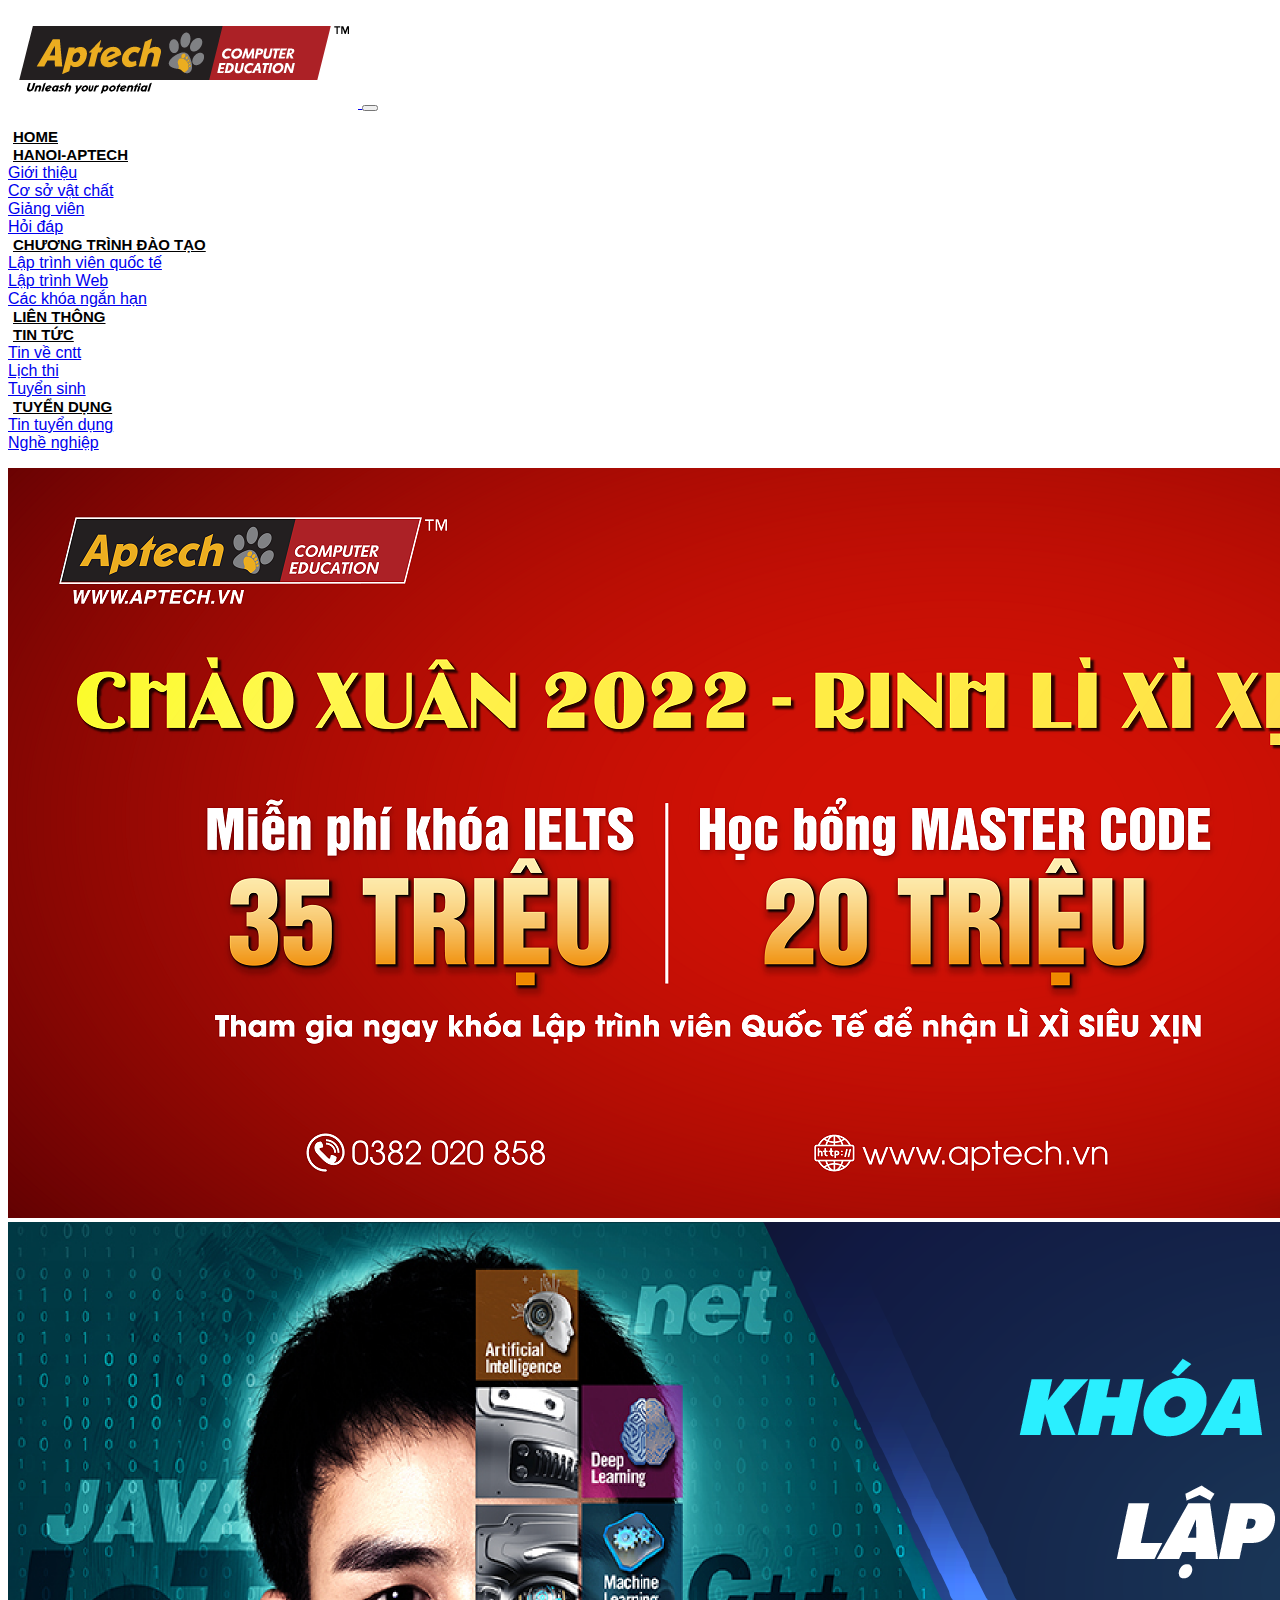
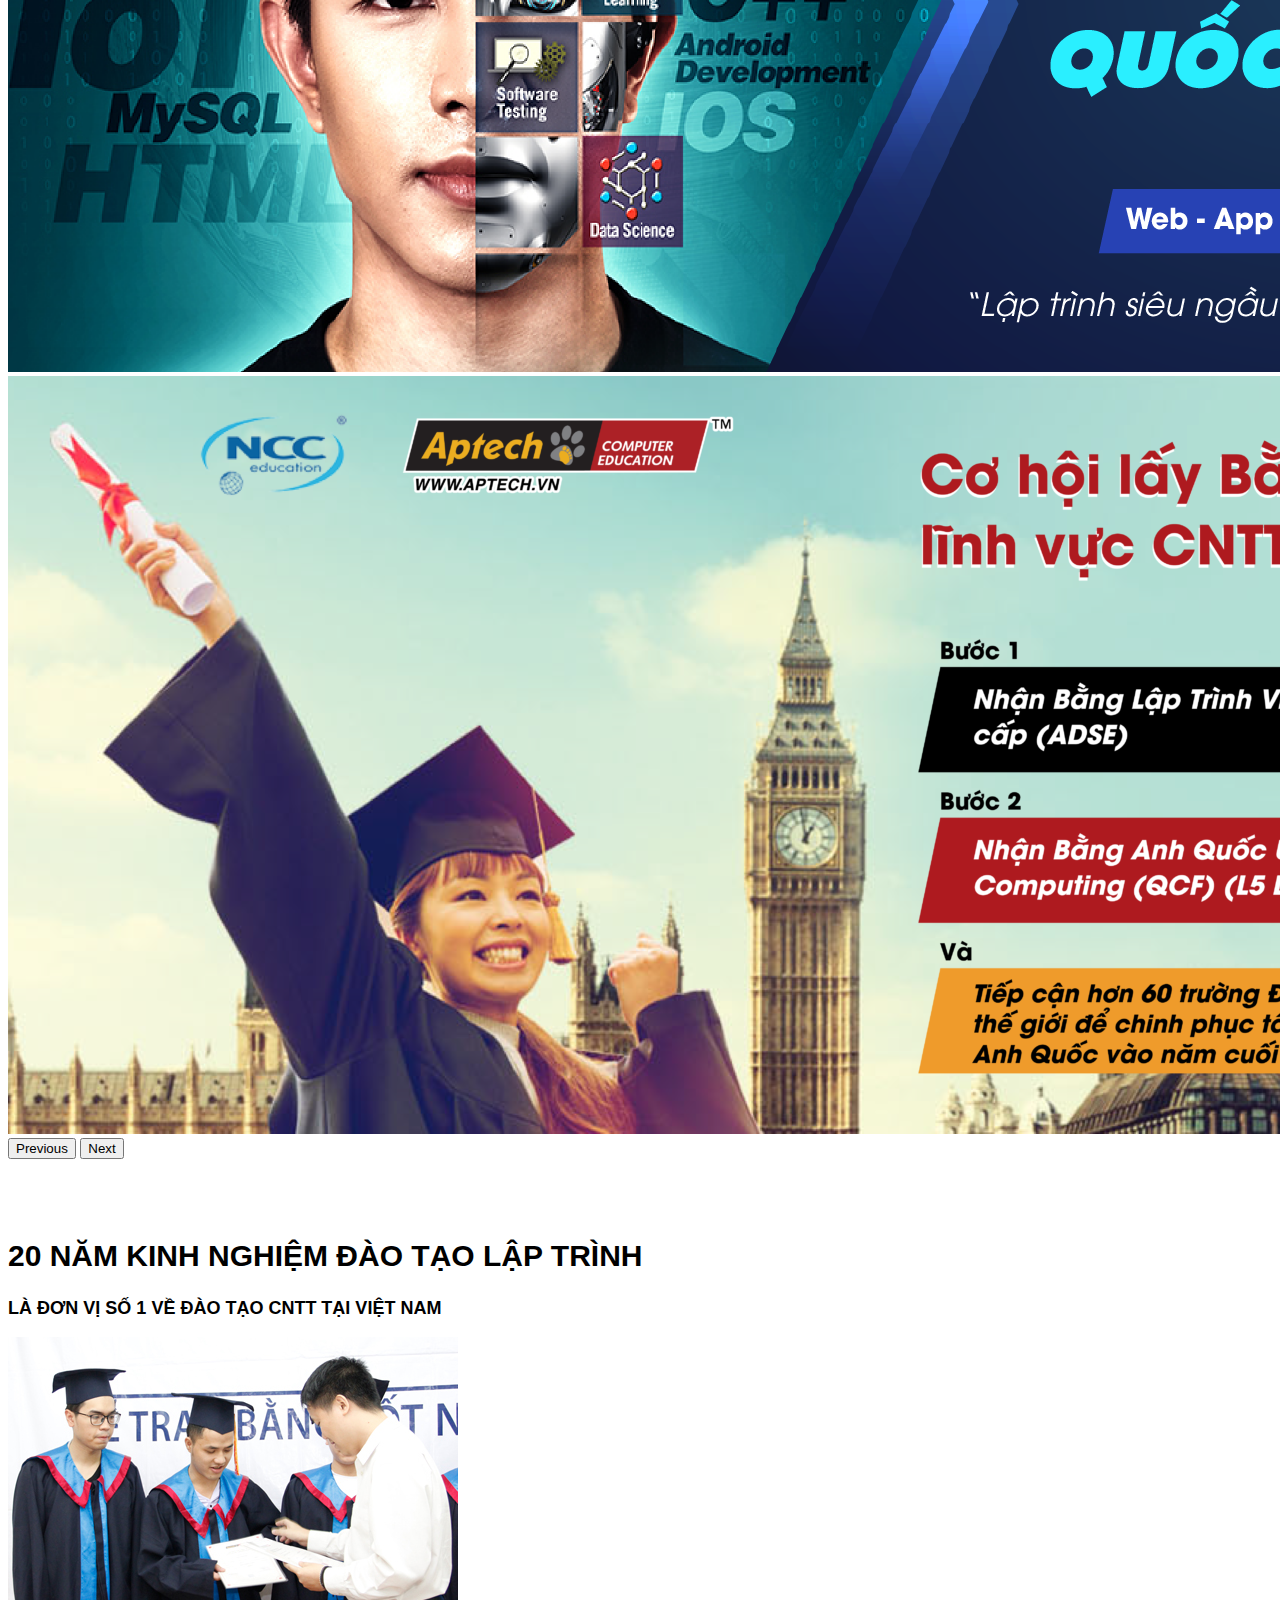
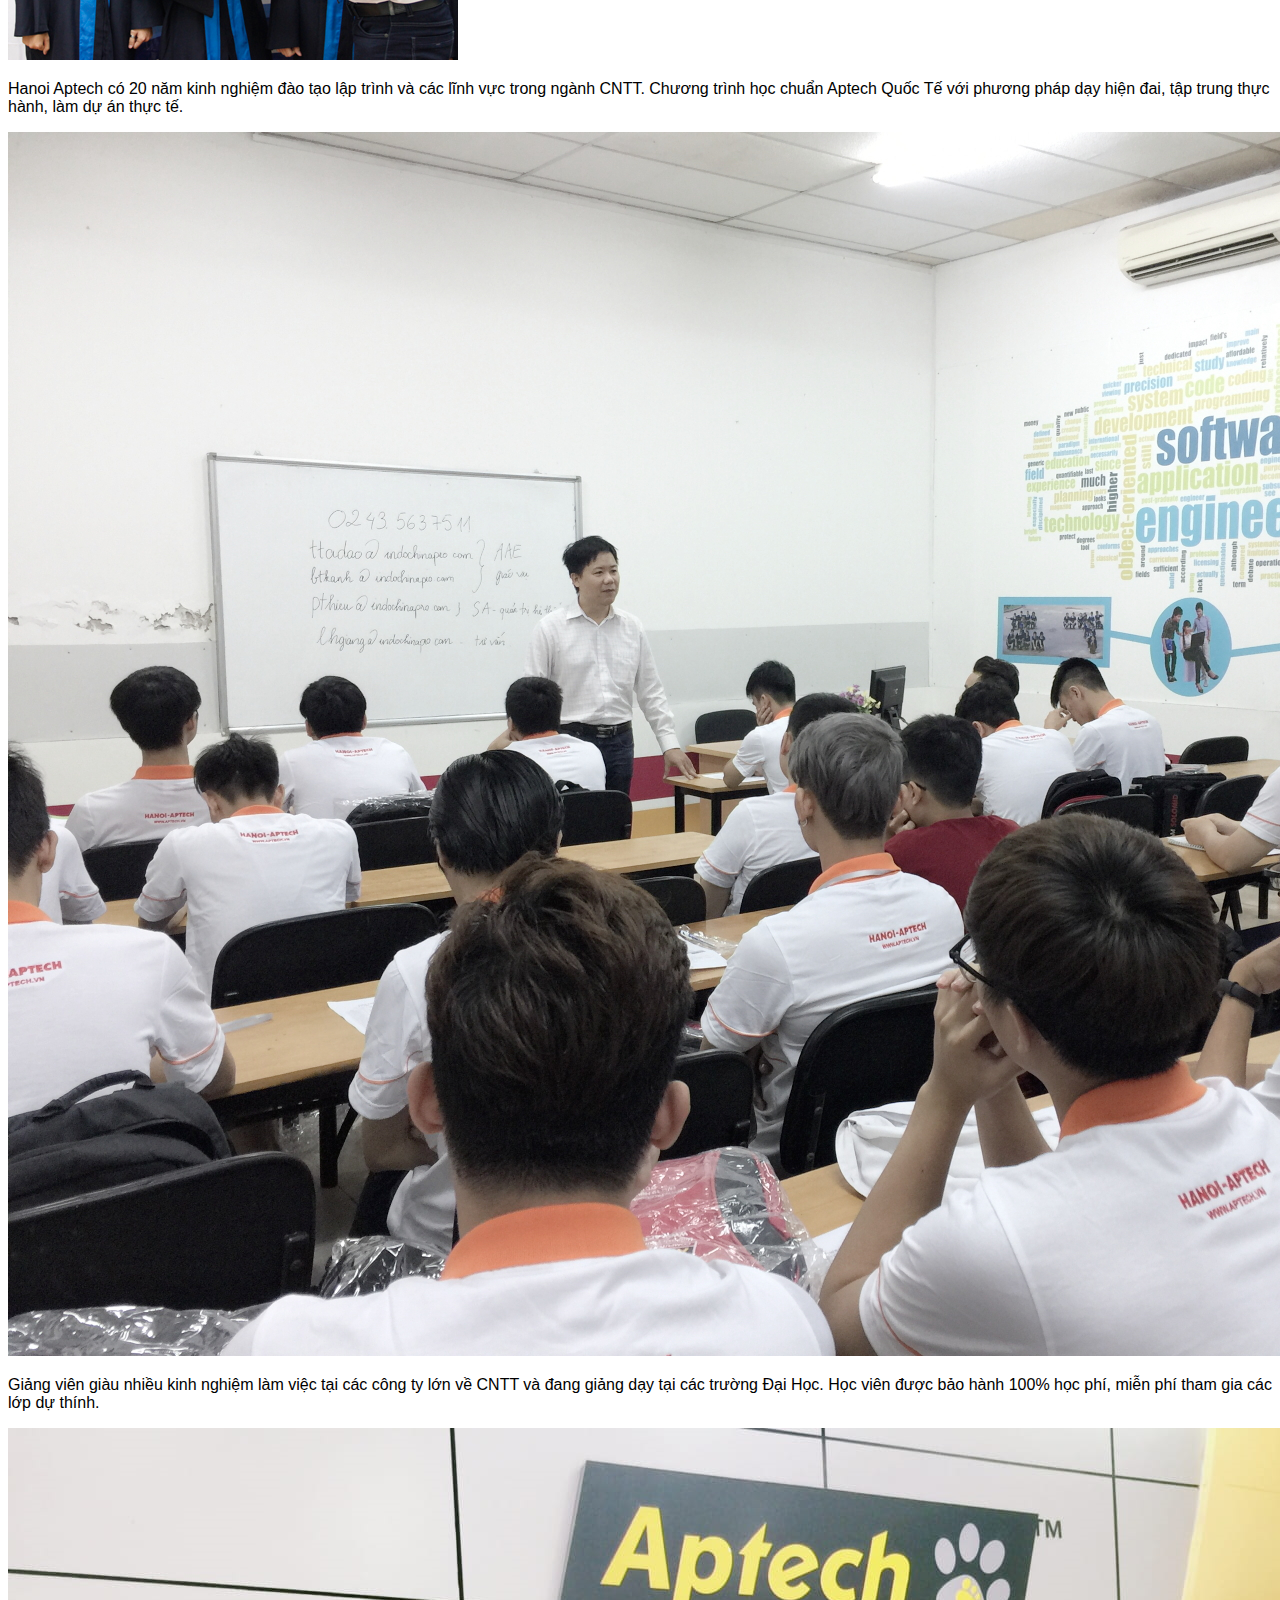
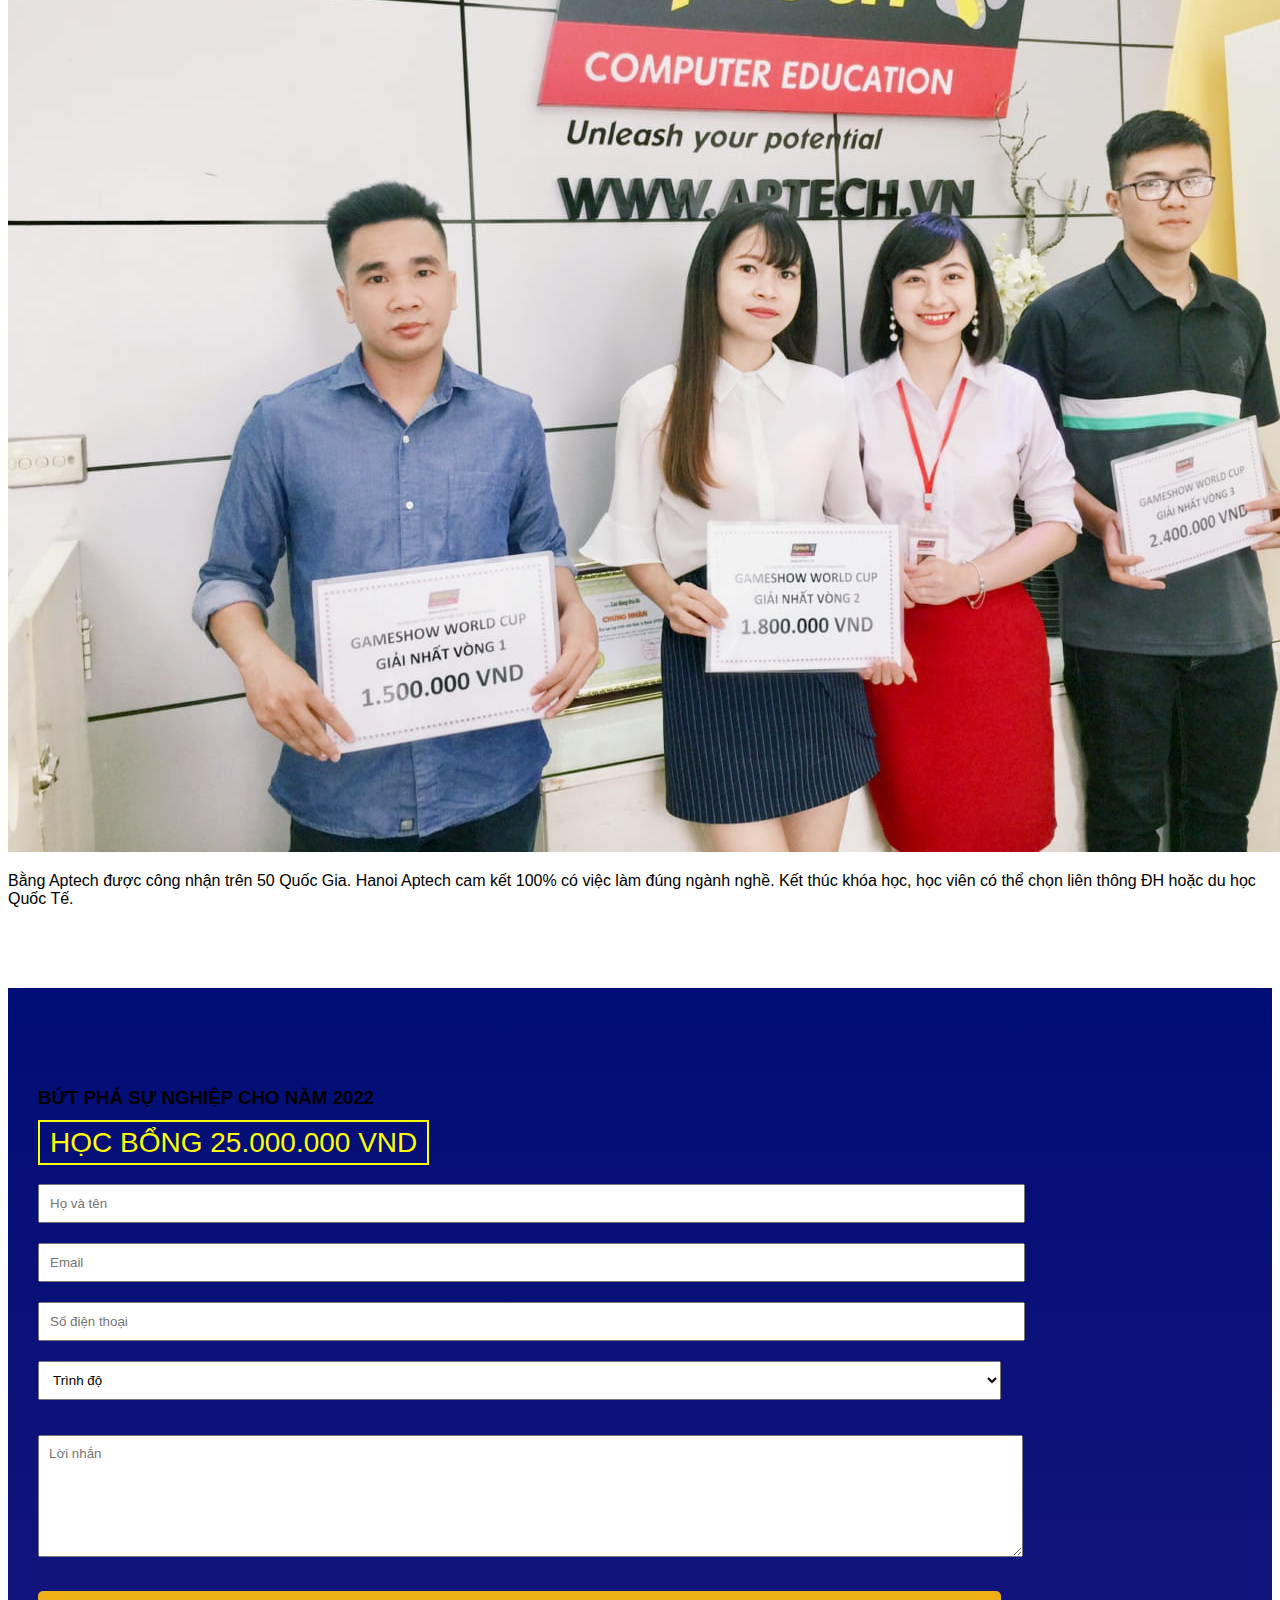
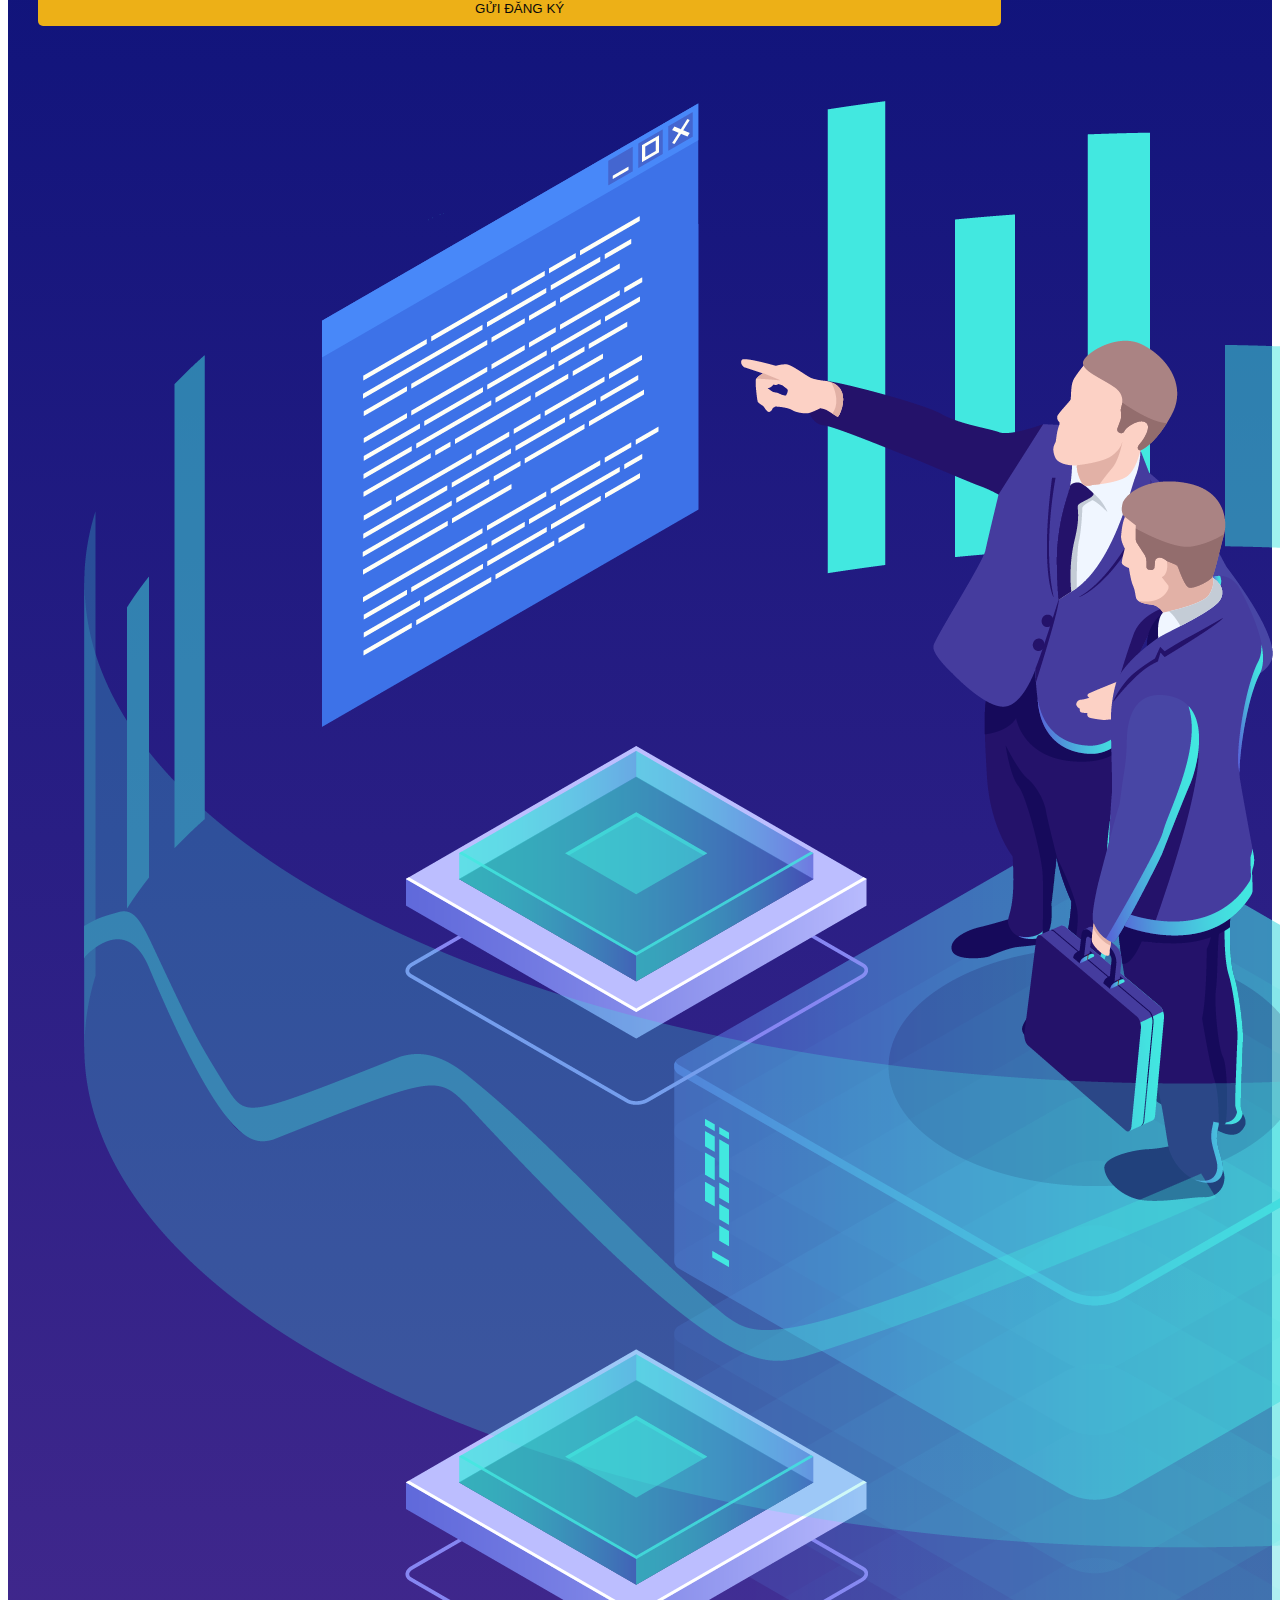
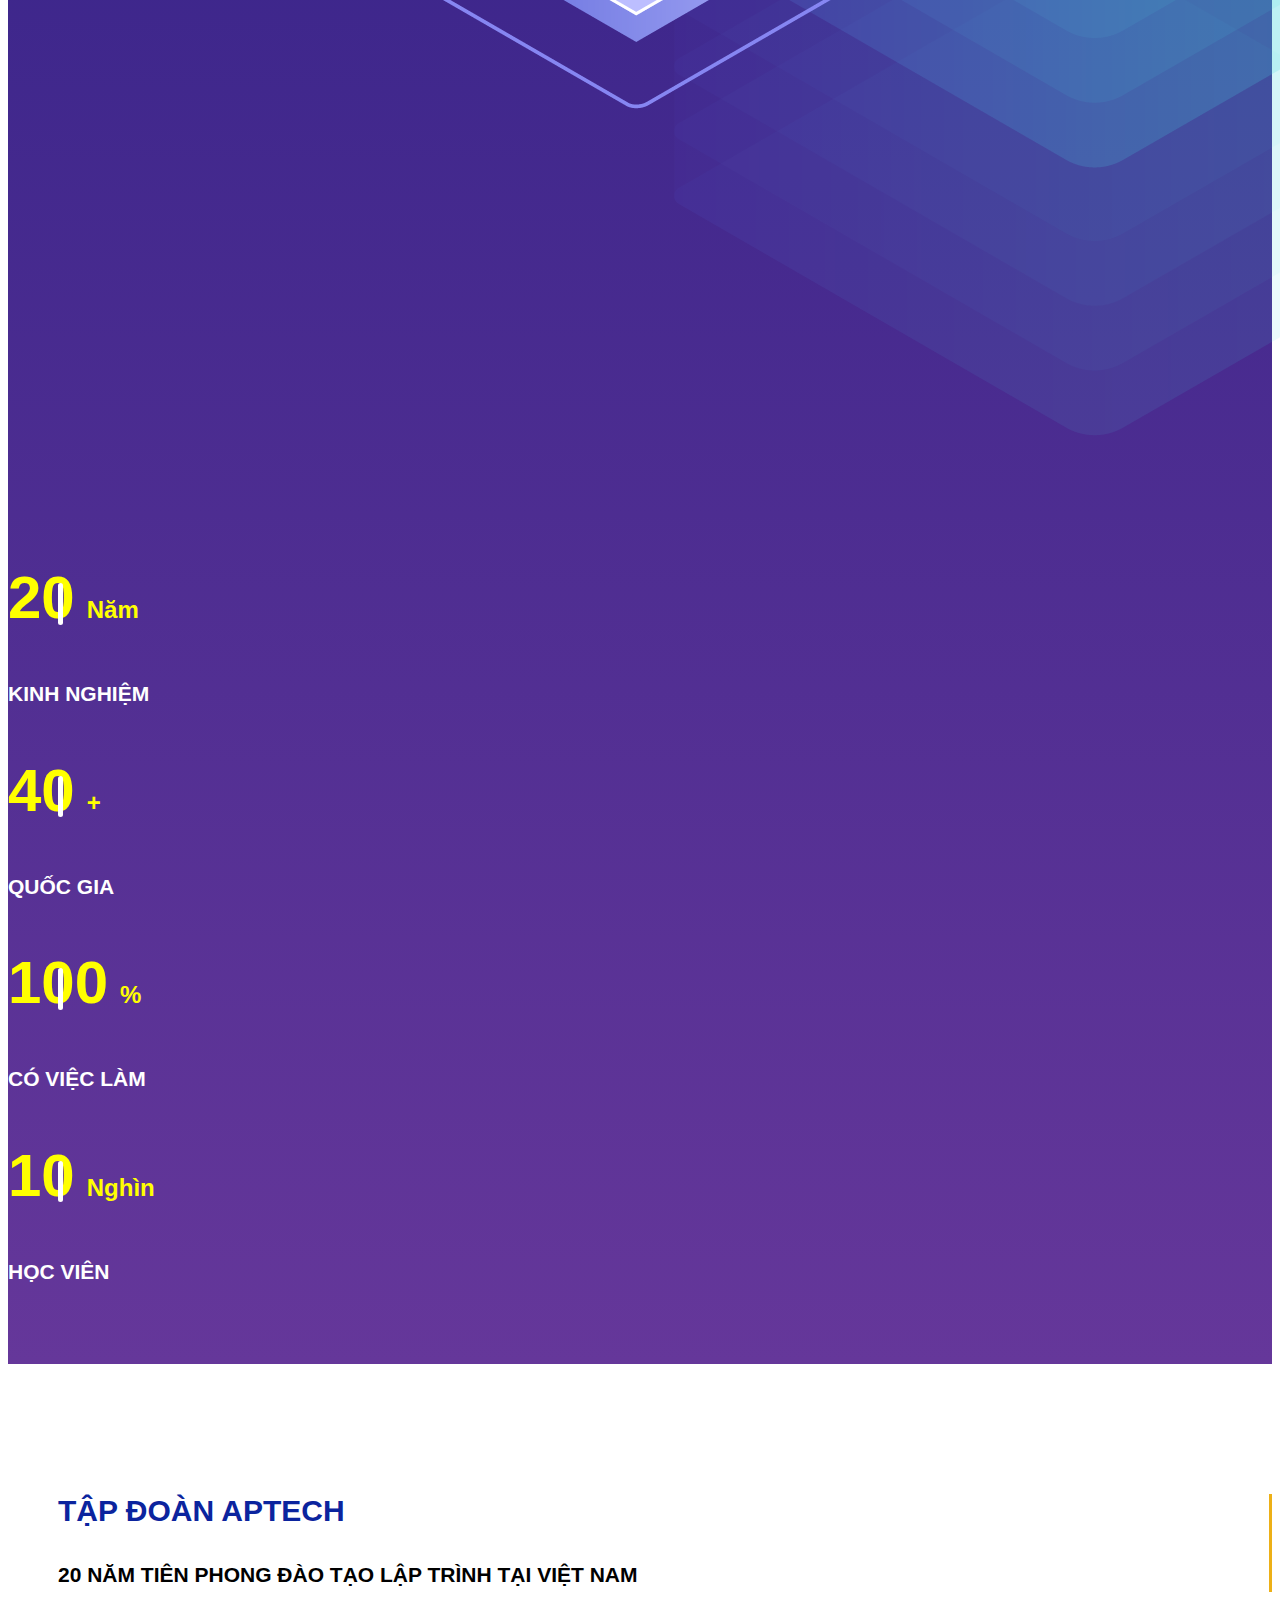
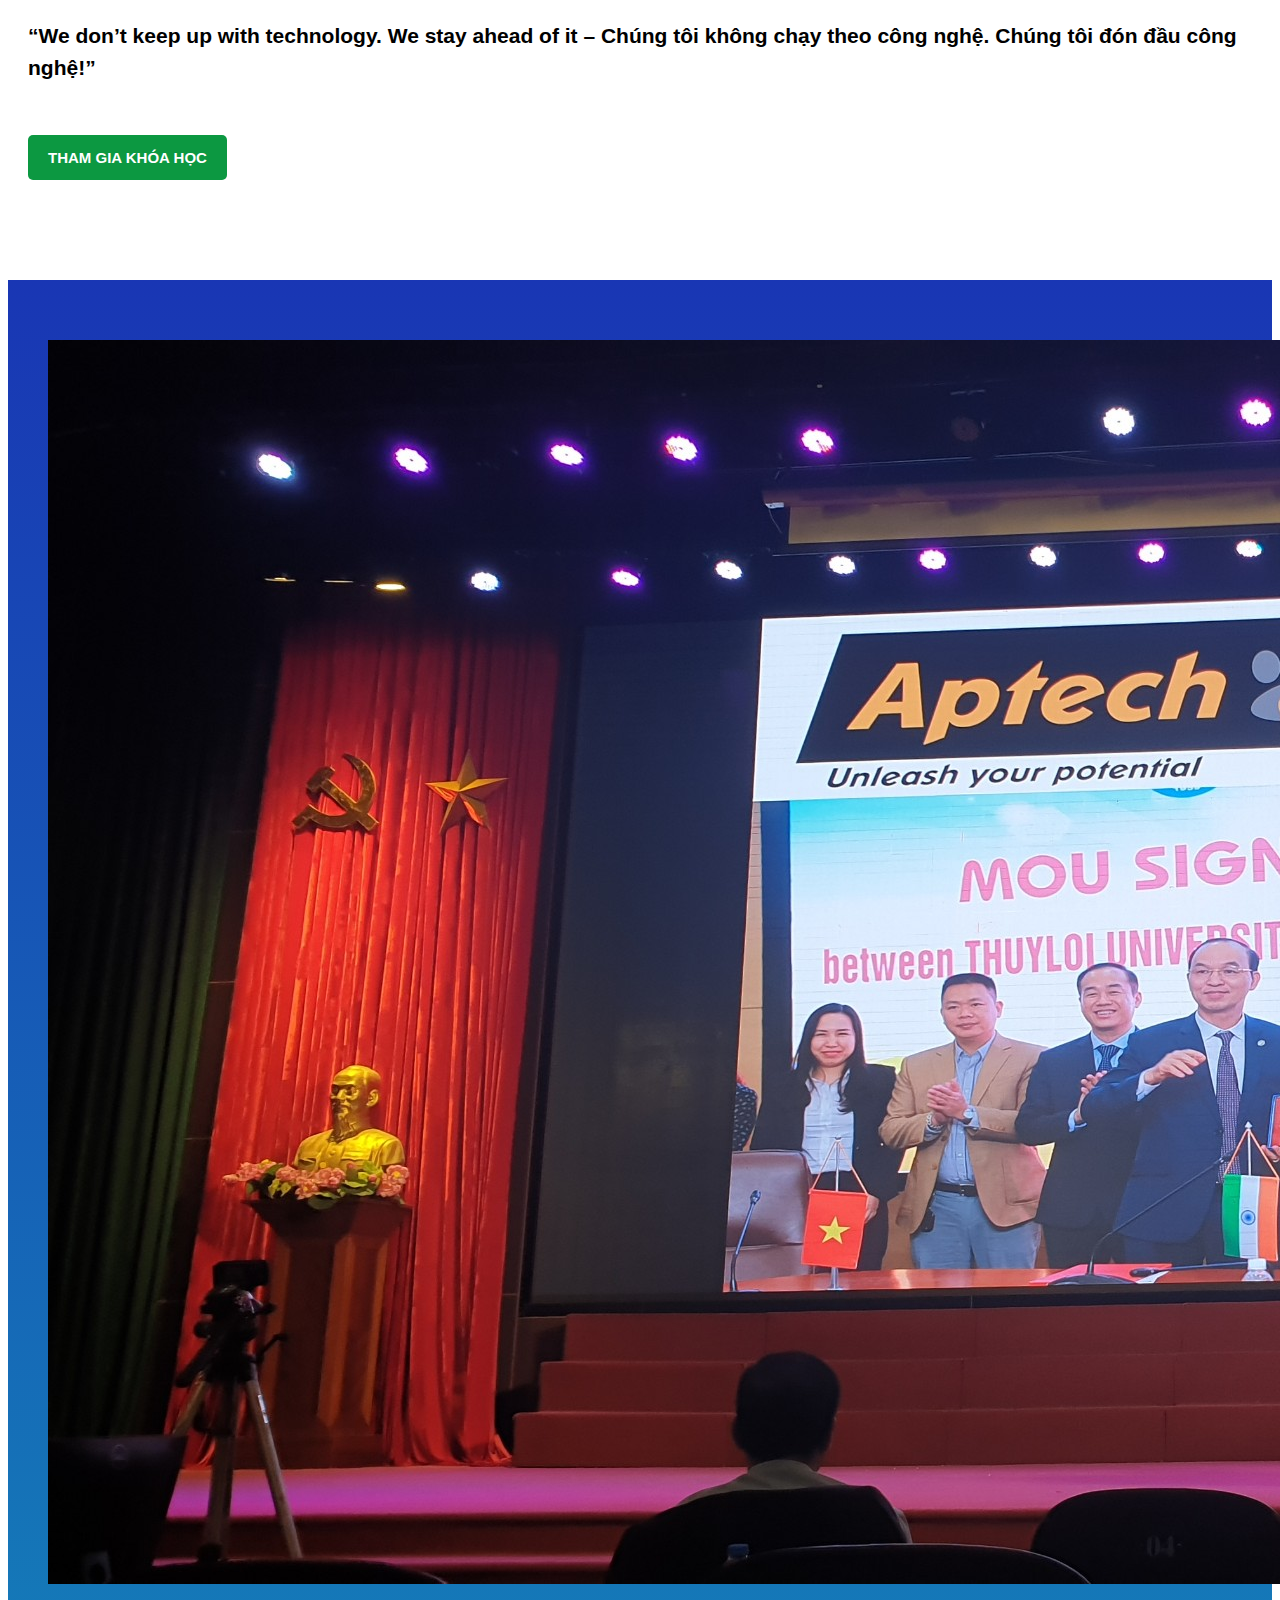
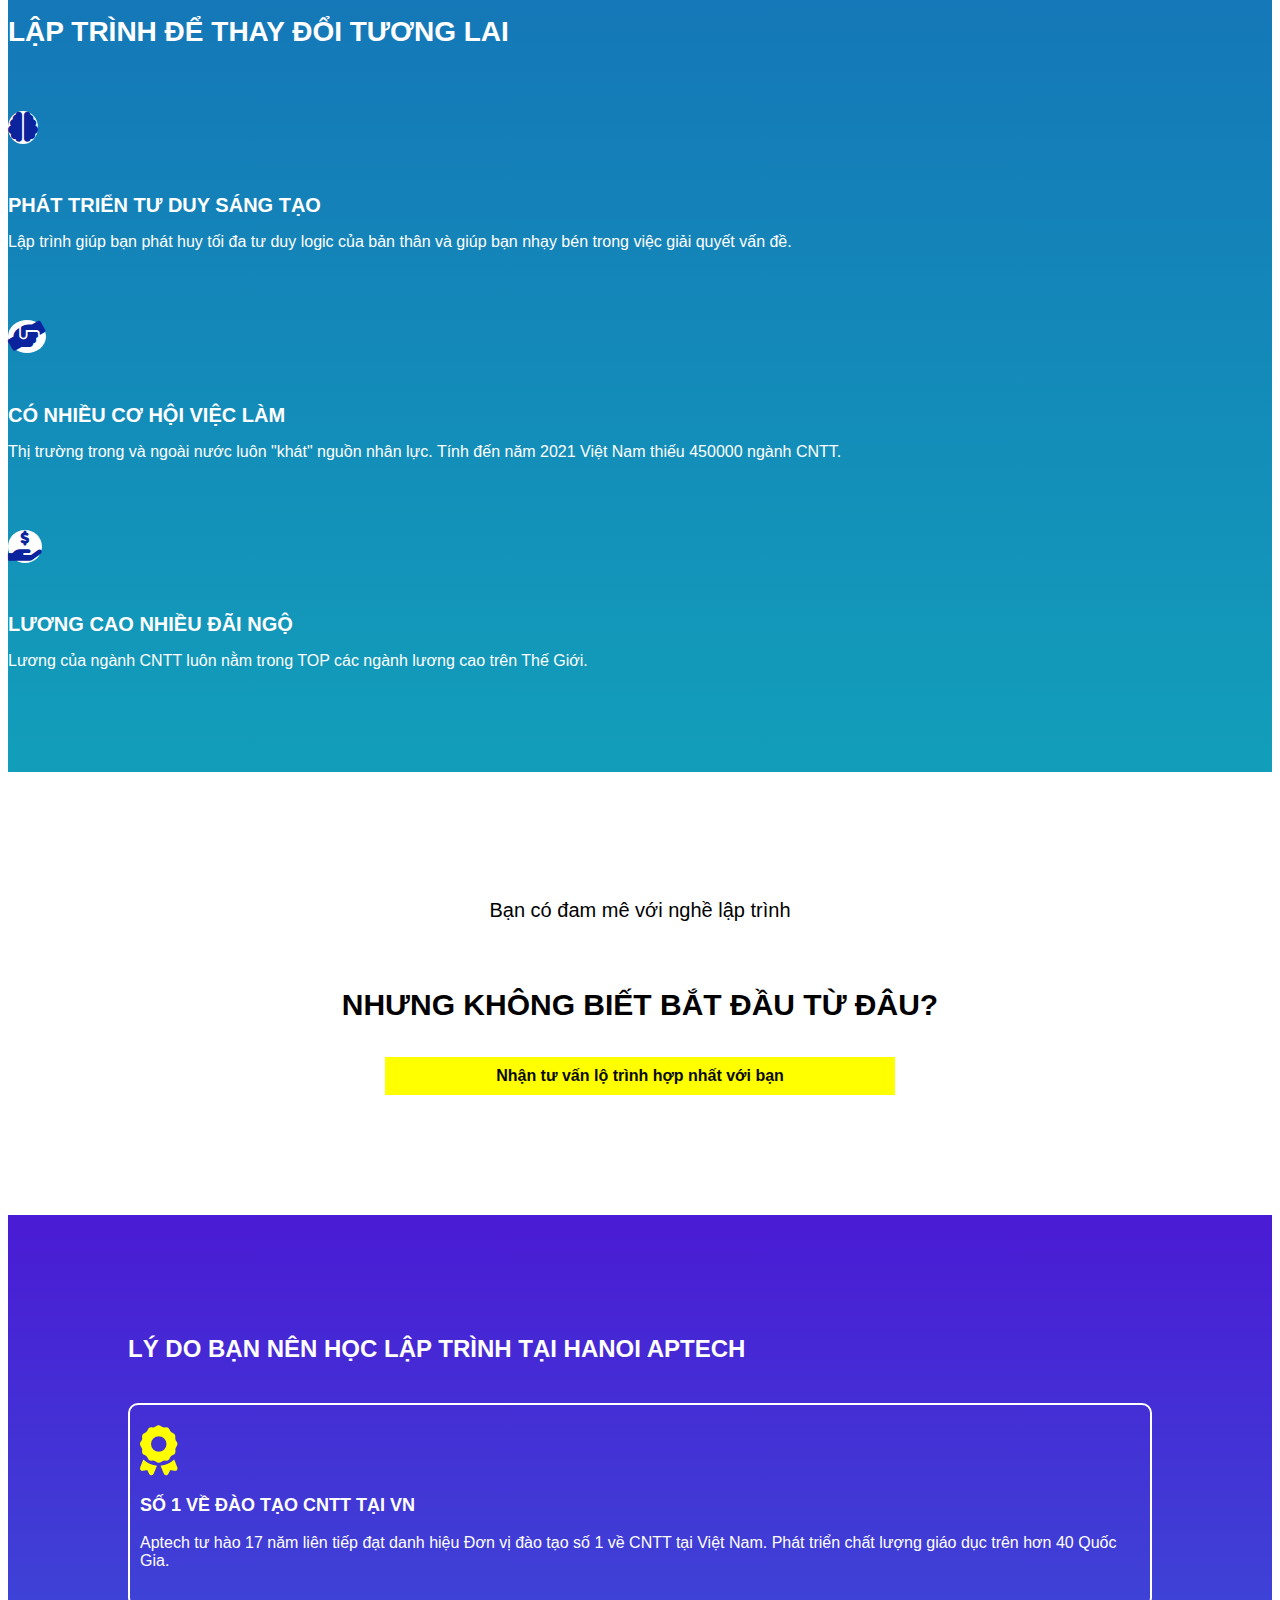
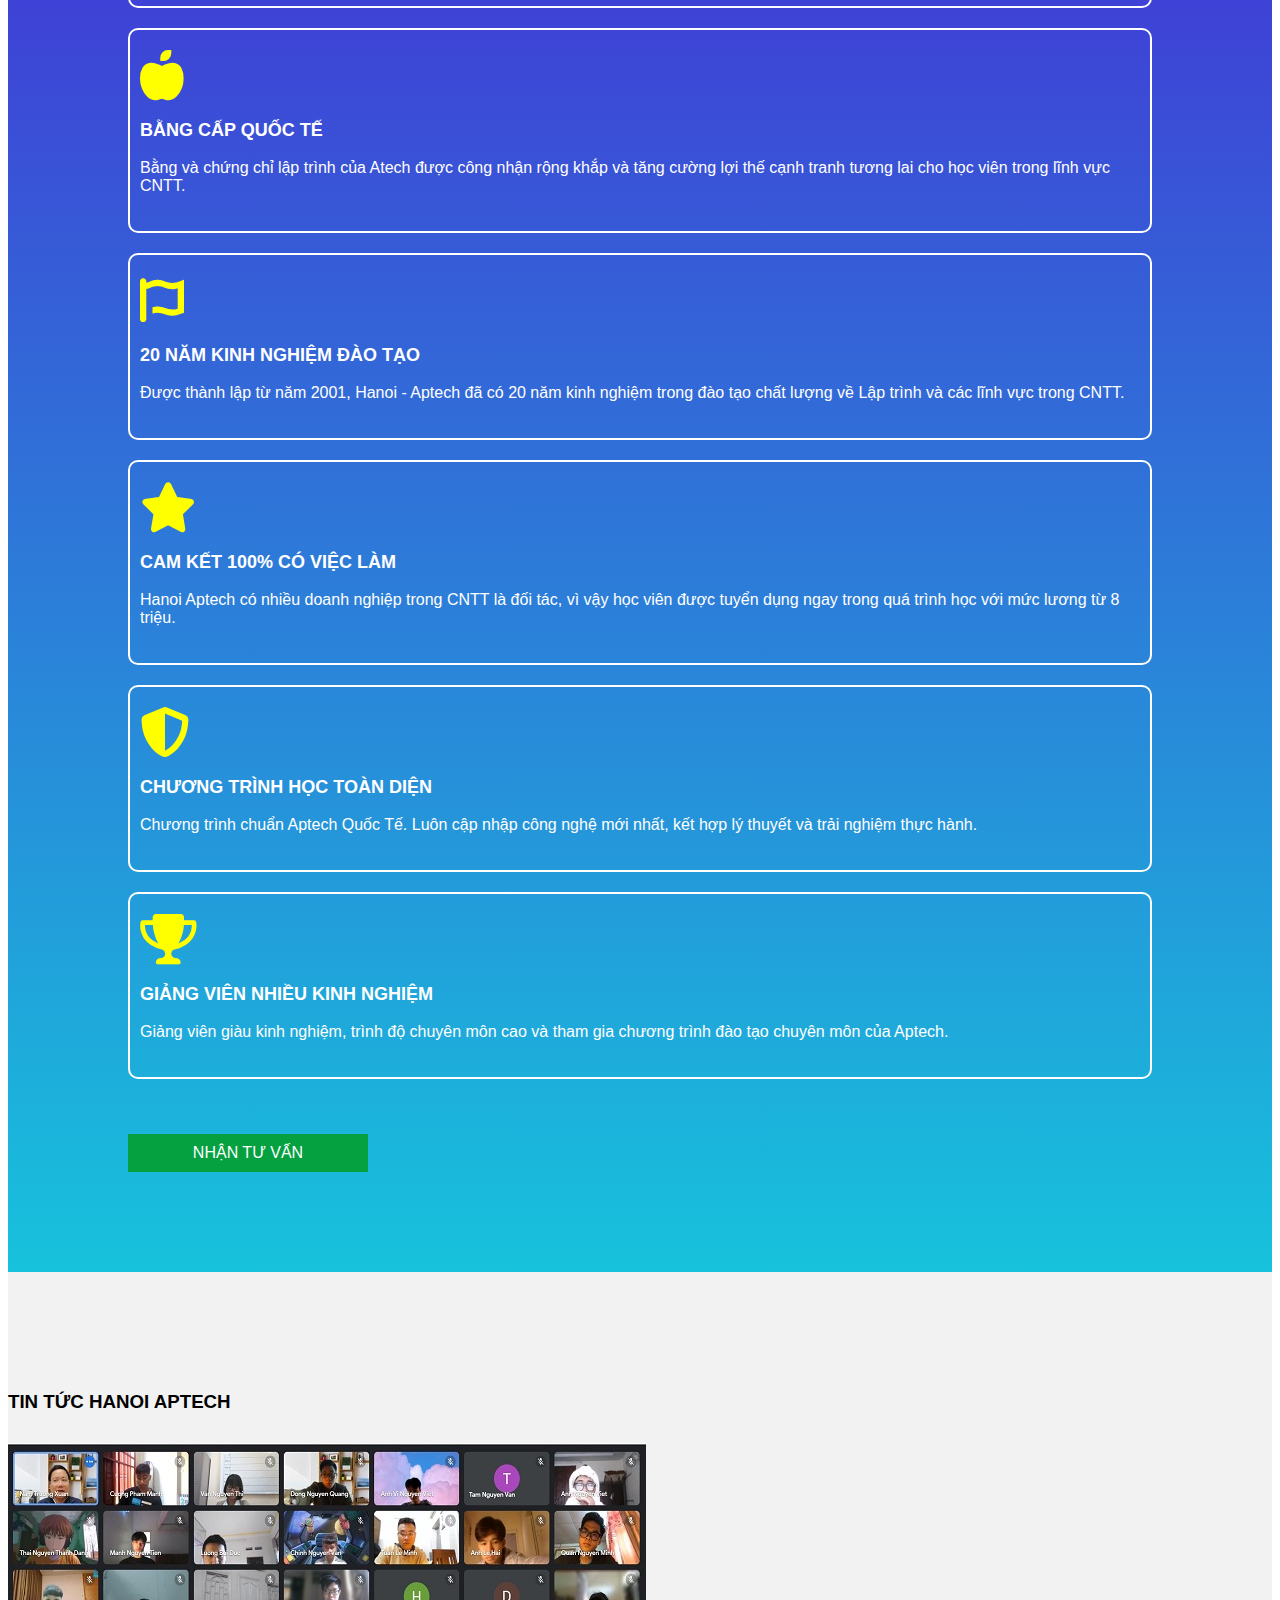
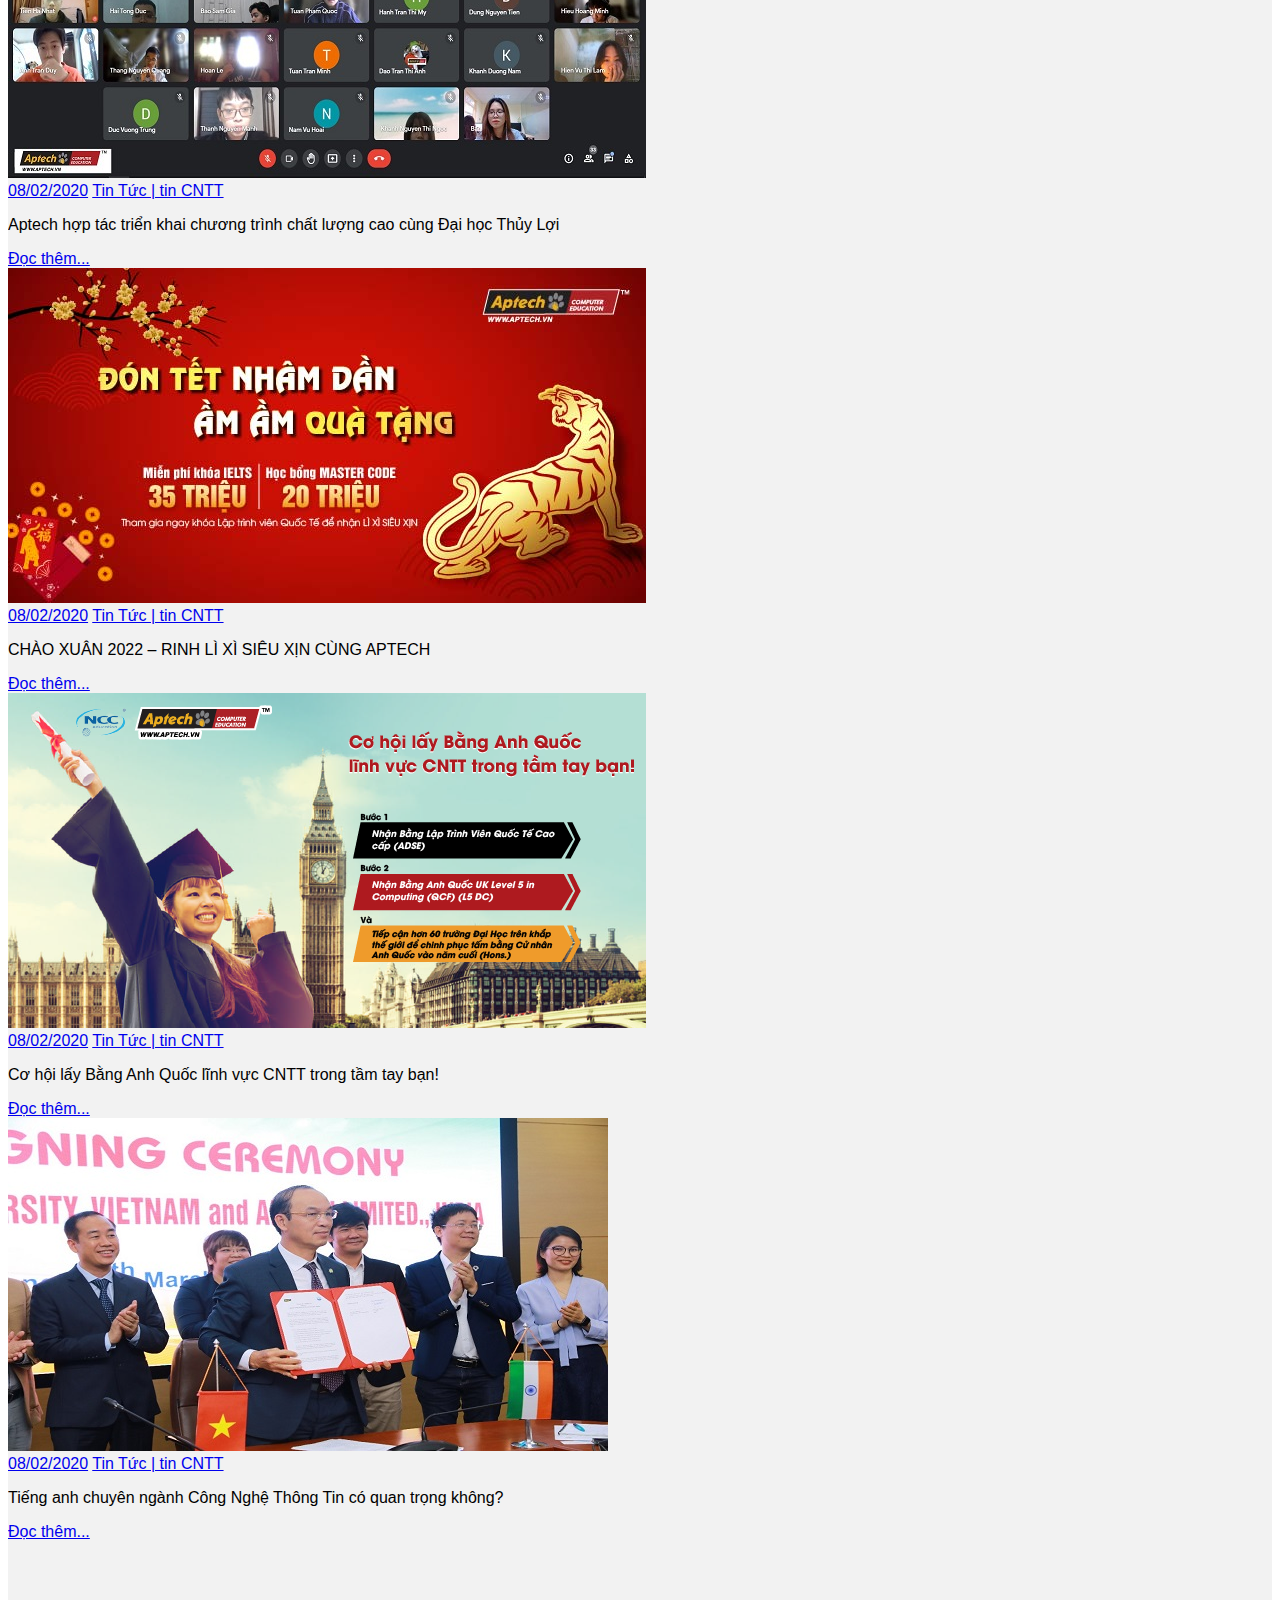
<file: Aptech/index.html>
<!DOCTYPE html>
<html lang="en">
<head>
    <meta charset="UTF-8">
    <meta http-equiv="X-UA-Compatible" content="IE=edge">
    <meta name="viewport" content="width=device-width, initial-scale=1.0">
    <title>Aptech</title>

    <link rel="stylesheet" href="https://cdnjs.cloudflare.com/ajax/libs/font-awesome/6.0.0/css/all.min.css" integrity="sha512-9usAa10IRO0HhonpyAIVpjrylPvoDwiPUiKdWk5t3PyolY1cOd4DSE0Ga+ri4AuTroPR5aQvXU9xC6qOPnzFeg==" crossorigin="anonymous" referrerpolicy="no-referrer" />
    <link href="https://cdn.jsdelivr.net/npm/bootstrap@5.1.3/dist/css/bootstrap.min.css" rel="stylesheet" integrity="sha384-1BmE4kWBq78iYhFldvKuhfTAU6auU8tT94WrHftjDbrCEXSU1oBoqyl2QvZ6jIW3" crossorigin="anonymous">
    
    <link rel="stylesheet" href="./assets/style.css">
    
</head>
<body>
    <nav class="navbar navbar-expand-lg navbar-light bg-light">
        <div class="container">
          <a class="navbar-brand" href="#">
              <img class="w-100" src="./assets/img/logo.png" alt="/">
          </a>
          <button class="navbar-toggler" type="button" data-bs-toggle="collapse" data-bs-target="#navbarSupportedContent" aria-controls="navbarSupportedContent" aria-expanded="false" aria-label="Toggle navigation">
            <span class="navbar-toggler-icon"></span>
          </button>
          <div class="collapse navbar-collapse" id="navbarSupportedContent">
            <ul class="navbar-nav me-auto mb-2 mb-lg-0">
              <li class="nav-item">
                <a class="nav-link active" aria-current="page" href="#">Home</a>
              </li>
              <li class="nav-item dropdown">
                <a class="nav-link dropdown-toggle" href="#" id="navbarDropdown" role="button" data-bs-toggle="dropdown" aria-expanded="false">
                  HANOI-APTECH
                </a>
                <ul class="dropdown-menu" aria-labelledby="navbarDropdown">
                  <li><a class="dropdown-item" href="#">Giới thiệu</a></li>
                  <li><a class="dropdown-item" href="#">Cơ sở vật chất</a></li>
                  <li><a class="dropdown-item" href="#">Giảng viên</a></li>
                  <li><a class="dropdown-item" href="#">Hỏi đáp</a></li>
                </ul>
              </li>
              <li class="nav-item dropdown">
                <a class="nav-link dropdown-toggle" href="#" id="navbarDropdown" role="button" data-bs-toggle="dropdown" aria-expanded="false">
                  Chương trình đào tạo
                </a>
                <ul class="dropdown-menu" aria-labelledby="navbarDropdown">
                  <li><a class="dropdown-item" href="#">Lập trình viên quốc tế</a></li>
                  <li><a class="dropdown-item" href="#">Lập trình Web</a></li>
                  <li><a class="dropdown-item" href="#">Các khóa ngắn hạn</a></li>
                </ul>
              </li>
              <li class="nav-item">
                <a class="nav-link" href="#">liên thông</a>
              </li>
              <li class="nav-item dropdown">
                <a class="nav-link dropdown-toggle" href="#" id="navbarDropdown" role="button" data-bs-toggle="dropdown" aria-expanded="false">
                  tin tức
                </a>
                <ul class="dropdown-menu" aria-labelledby="navbarDropdown">
                  <li><a class="dropdown-item" href="#">Tin về cntt</a></li>
                  <li><a class="dropdown-item" href="#">Lịch thi</a></li>
                  <li><a class="dropdown-item" href="#">Tuyển sinh</a></li>
                </ul>
              </li>
              <li class="nav-item dropdown">
                <a class="nav-link dropdown-toggle" href="#" id="navbarDropdown" role="button" data-bs-toggle="dropdown" aria-expanded="false">
                  Tuyển dụng
                </a>
                <ul class="dropdown-menu" aria-labelledby="navbarDropdown">
                  <li><a class="dropdown-item" href="#">Tin tuyển dụng</a></li>
                  <li><a class="dropdown-item" href="#">Nghề nghiệp</a></li>
                </ul>
              </li>
            </ul>
          </div>
        </div>
      </nav>

      <div id="carouselExampleFade" class="carousel slide carousel-fade" data-bs-ride="carousel">
        <div class="carousel-inner">
          <div class="carousel-item active">
            <img src="./assets/img/banner/1.png" class="d-block w-100" alt="...">
          </div>
          <div class="carousel-item">
            <img src="./assets/img/banner/2.png" class="d-block w-100" alt="...">
          </div>
          <div class="carousel-item">
            <img src="./assets/img/banner/3.png" class="d-block w-100" alt="...">
          </div>
        </div>
        <button class="carousel-control-prev" type="button" data-bs-target="#carouselExampleFade" data-bs-slide="prev">
          <span class="carousel-control-prev-icon" aria-hidden="true"></span>
          <span class="visually-hidden">Previous</span>
        </button>
        <button class="carousel-control-next" type="button" data-bs-target="#carouselExampleFade" data-bs-slide="next">
          <span class="carousel-control-next-icon" aria-hidden="true"></span>
          <span class="visually-hidden">Next</span>
        </button>
        </div>
      </div>

      <div class="container text-center">
          <div class="content-boxes">
            <h2 class="mb-2 text-center">20 NĂM KINH NGHIỆM ĐÀO TẠO LẬP TRÌNH</h2>
            <h3 class="mb-5 text-center">LÀ ĐƠN VỊ SỐ 1 VỀ ĐÀO TẠO CNTT TẠI VIỆT NAM</h3>
            <div class="row">
                <div class="col-lg-4">
                  <div class="card p-3 mb-3">
                      <img src="./assets/img/Card/1.jpg" class="card-img-top" alt="1">
                      <div class="card-body py-3 px-0 text-start">
                        <p class="card-text">Hanoi Aptech có 20 năm kinh nghiệm đào tạo lập trình và các lĩnh vực trong ngành CNTT. Chương trình học chuẩn Aptech Quốc Tế với phương pháp dạy hiện đai, tập trung thực hành, làm dự án thực tế.</p>
                      </div>
                  </div>
                </div>
                <div class="col-lg-4">
                  <div class="card p-3 mb-3">
                      <img src="./assets/img/Card/2.jpg" class="card-img-top" alt="2">
                      <div class="card-body py-3 px-0 text-start">
                        <p class="card-text">Giảng viên giàu nhiều kinh nghiệm làm việc tại các công ty lớn về CNTT và đang giảng dạy tại các trường Đại Học. Học viên được bảo hành 100% học phí, miễn phí tham gia các lớp dự thính.</p>
                      </div>
                  </div>
                </div>
                <div class="col-lg-4">
                  <div class="card p-3 mb-3">
                      <img src="./assets/img/Card/3.jpg" class="card-img-top" alt="3">
                      <div class="card-body py-3 px-0 text-start">
                        <p class="card-text">Bằng Aptech được công nhận trên 50 Quốc Gia. Hanoi Aptech cam kết 100% có việc làm đúng ngành nghề. Kết thúc khóa học, học viên có thể chọn liên thông ĐH hoặc du học Quốc Tế.                    </p>
                      </div>
                  </div>
                </div>
            </div>
          </div>
      </div>

      <div class="form-ads">
          <div class="container">
              <div class="row">
                  <div class="col-lg-6 form-ads-item text-center mb-3">
                      <h3 class="text-light text-center mb-3">BỨT PHÁ SỰ NGHIỆP CHO NĂM 2022</h3>
                      <span class="text-center d-inline mb-3">HỌC BỔNG 25.000.000 VND</span>
                      <form action="#" class="text-center d-flex justify-content-center flex-column align-items-center" >
                          <input type="text" placeholder="Họ và tên">
                          <input type="text" placeholder="Email">
                          <input type="text" placeholder="Số điện thoại">
                          <select class="form-select" aria-label="Trình độ">
                            <option selected>Trình độ</option>
                            <option value="1">Học sinh</option>
                            <option value="2">Sinh viên</option>
                            <option value="3">Đi làm</option>
                            <option value="3">Khác</option>
                          </select>
                          <textarea placeholder="Lời nhắn"></textarea>

                          <button>GỬI ĐĂNG KÝ</button>
                      </form>
                  </div>
                  <div class="col-lg-6 mb-3">
                      <img class="w-100" src="./assets/img/illustrator/iconn-01-01-01.png" alt="/"/>
                  </div>
                  <div class="col-12 infor-ads-list">
                      <div class="row justify-content-center">
                          <div class="col-lg-3 infor-ads-item text-center">
                              <h2>20<span>Năm</span></h2>
                              <span>KINH NGHIỆM</span>
                          </div>
                          <div class="col-lg-3 infor-ads-item text-center">
                              <h2>40<span>+</span></h2>
                              <span>QUỐC GIA</span>
                          </div>
                          <div class="col-lg-3 infor-ads-item text-center">
                              <h2>100<span>%</span></h2>
                              <span>CÓ VIỆC LÀM</span>
                          </div>
                          <div class="col-lg-3 infor-ads-item text-center">
                              <h2>10<span>Nghìn</span></h2>
                              <span>HỌC VIÊN</span>
                          </div>
                      </div>
                  </div>
              </div>
          </div>
      </div>

      <div class="container quotes-box">
          <div class="row justify-content-center">
              <div class="col-lg-4 text-center quotes-box-left">
                  <h3>TẬP ĐOÀN APTECH</h3>
                  <h4>20 NĂM TIÊN PHONG ĐÀO TẠO LẬP TRÌNH TẠI VIỆT NAM</h4>
              </div>
              <div class="col-lg-6 text-center quotes-box-right">
                  <p>“We don’t keep up with technology. We stay ahead of it – Chúng tôi không chạy theo công nghệ. Chúng tôi đón đầu công nghệ!”</p>
                  <a href="#">THAM GIA KHÓA HỌC</a>
              </div>
          </div>
      </div>

      <div class="service">
        <div class="container">
          <div class="row align-items-center">
              <div class="col-lg-6 mb-4">
                <img class="w-100" src="./assets/img/z2825896269505_f0a281e7b1195927e2dc6b762272eec7.jpg" alt="">
              </div>
              <div class="col-lg-6 service-list text-center mb-4">
                  <h3>LẬP TRÌNH ĐỂ THAY ĐỔI TƯƠNG LAI</h3>
                  <ul>
                      <li class="d-flex align-items-center service-item text-start">
                          <span><i class="fa-solid fa-brain"></i></span>
                          <div>
                              <h4>PHÁT TRIỂN TƯ DUY SÁNG TẠO</h4>
                              <p>Lập trình giúp bạn phát huy tối đa tư duy logic của bản thân và giúp bạn nhạy bén trong việc giải quyết vấn đề.</p>
                          </div>
                      </li>
                      <li class="d-flex align-items-center service-item text-start">
                          <span><i class="fa-solid fa-handshake-angle"></i></span>
                          <div>
                              <h4>CÓ NHIỀU CƠ HỘI VIỆC LÀM</h4>
                              <p>Thị trường trong và ngoài nước luôn "khát" nguồn nhân lực. Tính đến năm 2021 Việt Nam thiếu 450000 ngành CNTT.</p>
                          </div>
                      </li>
                      <li class="d-flex align-items-center service-item text-start">
                          <span><i class="fa-solid fa-hand-holding-dollar"></i></span>
                          <div>
                              <h4>LƯƠNG CAO NHIỀU ĐÃI NGỘ</h4>
                              <p>Lương của ngành CNTT luôn nằm trong TOP các ngành lương cao trên Thế Giới.</p>
                          </div>
                      </li>
                  </ul>
              </div>
          </div>
        </div>  
      </div>

      <div class="container control-ads text-center">
          <p>Bạn có đam mê với nghề lập trình</p>
          <h2>NHƯNG KHÔNG BIẾT BẮT ĐẦU TỪ ĐÂU?</h2>
          <a href="#">Nhận tư vấn lộ trình hợp nhất với bạn</a>
      </div>

      <div class="feature text-center">
          <div class="container">
              <h2 class="text-center">LÝ DO BẠN NÊN HỌC LẬP TRÌNH TẠI HANOI APTECH</h2>
              <div class="row feature-list">
                <div class="col-12 col-lg-6">
                    <div class="feature-item d-flex align-items-center text-start">
                        <span><i class="fa-solid fa-award"></i></span>
                        <div>
                            <h3>SỐ 1 VỀ ĐÀO TẠO CNTT TẠI VN</h3>
                            <p>Aptech tư hào 17 năm liên tiếp đạt danh hiệu Đơn vị đào tạo số 1 về CNTT tại Việt Nam. Phát triển chất lượng giáo dục trên hơn 40 Quốc Gia.</p>
                        </div>
                    </div>
                </div>
                <div class="col-12 col-lg-6">
                    <div class="feature-item d-flex align-items-center text-start">
                        <span><i class="fa-solid fa-apple-whole"></i></span>
                        <div>
                            <h3>BẰNG CẤP QUỐC TẾ</h3>
                            <p>Bằng và chứng chỉ lập trình của Atech được công nhận rộng khắp và tăng cường lợi thế cạnh tranh tương lai cho học viên trong lĩnh vực CNTT.</p>
                        </div>
                    </div>
                </div>
                <div class="col-12 col-lg-6">
                    <div class="feature-item d-flex align-items-center text-start">
                        <span><i class="fa-solid fa-font-awesome"></i></span>
                        <div>
                            <h3>20 NĂM KINH NGHIỆM ĐÀO TẠO</h3>
                            <p>Được thành lập từ năm 2001, Hanoi - Aptech đã có 20 năm kinh nghiệm trong đào tạo chất lượng về Lập trình và các lĩnh vực trong CNTT.</p>
                        </div>
                    </div>
                </div>
                <div class="col-12 col-lg-6">
                        <div class="feature-item d-flex align-items-center text-start">
                        <span><i class="fa-solid fa-star"></i></span>
                        <div>
                            <h3>CAM KẾT 100% CÓ VIỆC LÀM</h3>
                            <p>Hanoi Aptech có nhiều doanh nghiệp trong CNTT là đối tác, vì vậy học viên được tuyển dụng ngay trong quá trình học với mức lương từ 8 triệu.</p>
                        </div>
                    </div>
                </div>
                <div class="col-12 col-lg-6">
                    <div class="feature-item d-flex align-items-center text-start">
                        <span><i class="fa-solid fa-shield"></i></span>
                        <div>
                            <h3>CHƯƠNG TRÌNH HỌC TOÀN DIỆN</h3>
                            <p>Chương trình chuẩn Aptech Quốc Tế. Luôn cập nhập công nghệ mới nhất, kết hợp lý thuyết và trải nghiệm thực hành.</p>
                        </div>
                    </div>
                </div>
                <div class="col-12 col-lg-6">
                    <div class="feature-item d-flex align-items-center text-start">
                        <span><i class="fa-solid fa-trophy"></i></span>
                        <div>
                            <h3>GIẢNG VIÊN NHIỀU KINH NGHIỆM</h3>
                            <p>Giảng viên giàu kinh nghiệm, trình độ chuyên môn cao và tham gia chương trình đào tạo chuyên môn của Aptech.</p>
                        </div>
                    </div>
                </div>
              </div>

              <a href="#" >NHẬN TƯ VẤN</a>
          </div>
      </div>

      <div class="post">
        <div class="container ">
            <h3 class="text-center">TIN TỨC HANOI APTECH</h3>
            <div class="row post-list">
                <div class="col-lg-3 mb-4">
                    <div class="card">
                        <img src="./assets/img/blog/1.jpg" class="card-img-top" alt="post">
                        <div class="card-body">
                            <a href="#" class="d-block text-decoration-none my-1">08/02/2020</a>
                            <a href="#" class="d-block text-decoration-none my-1">Tin Tức | tin CNTT</a>
                            <p class="card-text">Aptech hợp tác triển khai chương trình chất lượng cao cùng Đại học Thủy Lợi</p>
                            <a href="#" class="btn btn-primary">Đọc thêm...</a>
                        </div>
                    </div>
                </div>
                <div class="col-lg-3 mb-4">
                    <div class="card">
                        <img src="./assets/img/blog/2.jpg" class="card-img-top" alt="post">
                        <div class="card-body">
                            <a href="#" class="d-block text-decoration-none my-1">08/02/2020</a>
                            <a href="#" class="d-block text-decoration-none my-1">Tin Tức | tin CNTT</a>
                            <p class="card-text">CHÀO XUÂN 2022 – RINH LÌ XÌ SIÊU XỊN CÙNG APTECH</p>
                            <a href="#" class="btn btn-primary">Đọc thêm...</a>
                        </div>
                    </div>
                </div>
                <div class="col-lg-3 mb-4">
                    <div class="card">
                        <img src="./assets/img/blog/3.jpg" class="card-img-top" alt="post">
                        <div class="card-body">
                            <a href="#" class="d-block text-decoration-none my-1">08/02/2020</a>
                            <a href="#" class="d-block text-decoration-none my-1">Tin Tức | tin CNTT</a>
                            <p class="card-text">Cơ hội lấy Bằng Anh Quốc lĩnh vực CNTT trong tầm tay bạn!</p>
                            <a href="#" class="btn btn-primary">Đọc thêm...</a>
                        </div>
                    </div>
                </div>
                <div class="col-lg-3 mb-4">
                    <div class="card">
                        <img src="./assets/img/blog/4.jpg" class="card-img-top" alt="post">
                        <div class="card-body">
                            <a href="#" class="d-block text-decoration-none my-1">08/02/2020</a>
                            <a href="#" class="d-block text-decoration-none my-1">Tin Tức | tin CNTT</a>
                            <p class="card-text">Tiếng anh chuyên ngành Công Nghệ Thông Tin có quan trọng không?</p>
                            <a href="#" class="btn btn-primary">Đọc thêm...</a>
                        </div>
                    </div>
                </div>
            </div>
        </div>
    </div>

        <div class="partner container text-center d-none d-lg-block">
            <h3>ĐỐI TÁC CỦA HANOI - APTECH</h3>
            <div class="row justify-content-center align-items-center">
                <div class="col-lg-2">
                    <img class="w-100" src="./assets/img/partner/1.png" alt="/">
                </div>
                <div class="col-lg-2">
                    <img class="w-100" src="./assets/img/partner/2.png" alt="/">
                </div>
                <div class="col-lg-2">
                    <img class="w-100" src="./assets/img/partner/3.png" alt="/">
                </div>
                <div class="col-lg-2">
                    <img class="w-100" src="./assets/img/partner/4.png" alt="/">
                </div>
                <div class="col-lg-2">
                    <img class="w-100" src="./assets/img/partner/5.png" alt="/">
                </div>
                <div class="col-lg-2">
                    <img class="w-100" src="./assets/img/partner/6.png" alt="/">
                </div>
            </div>
        </div>


        <div class="footer">
            <div class="container ">
                <div class="row">
                    <div class=" col-12 col-lg-4">
                        <h3>KHÓA HỌC SẮP KHAI GIẢNG</h3>
                        <ul>
                            <li>Lập trình viên Quốc Tế</li>
                            <li>Lập trình Web Full-Stack</li>
                            <li>Khóa học Lập trình Java</li>
                            <li>Khóa học Lập trình C#</li>
                        </ul>
                        <img src="./assets/img/aptech.jpg" alt="/">
                    </div>
                    <div class=" col-12 col-lg-4">
                        <h3>LIÊN HỆ</h3>
                        <ul>
                            <li>Địa chỉ: Tầng 1, Tòa nhà C5, Đại học Thủy Lợi, 175 Tây Sơn, Trung Liệt, Đống Đa, Hà Nội</li>
                            <li>Tel: (024) 3563 7511</li>
                            <li>Hotline: 038 2020 858</li>
                            <li>Mail: info@aptech.vn</li>
                        </ul>
                    </div>
                    <div class=" col-12 col-lg-4">
                        <h3>ĐĂNG KÝ TƯ VẤN</h3>
                        <form action="#">
                            <input type="text" placeholder="Họ và tên">
                            <input type="text" placeholder="Email">
                            <input type="text" placeholder="Số điện thoại">
                            <select class="form-select" aria-label="Trình độ">
                                <option selected>Trình độ</option>
                                <option value="1">Học sinh</option>
                                <option value="2">Sinh viên</option>
                                <option value="3">Đi làm</option>
                                <option value="3">Khác</option>
                            </select>

                            <button>GỬI ĐĂNG KÝ</button>
                        </form>
                    </div>
                </div>
            </div>
        </div>

        
    <script src="https://cdn.jsdelivr.net/npm/popper.js@1.12.9/dist/umd/popper.min.js" integrity="sha384-ApNbgh9B+Y1QKtv3Rn7W3mgPxhU9K/ScQsAP7hUibX39j7fakFPskvXusvfa0b4Q" crossorigin="anonymous"></script>
    <script src="https://cdn.jsdelivr.net/npm/bootstrap@4.0.0/dist/js/bootstrap.min.js" integrity="sha384-JZR6Spejh4U02d8jOt6vLEHfe/JQGiRRSQQxSfFWpi1MquVdAyjUar5+76PVCmYl" crossorigin="anonymous"></script>
    <script src="https://code.jquery.com/jquery-3.2.1.slim.min.js" integrity="sha384-KJ3o2DKtIkvYIK3UENzmM7KCkRr/rE9/Qpg6aAZGJwFDMVNA/GpGFF93hXpG5KkN" crossorigin="anonymous"></script>
    <script src="https://cdn.jsdelivr.net/npm/bootstrap@5.1.3/dist/js/bootstrap.bundle.min.js" integrity="sha384-ka7Sk0Gln4gmtz2MlQnikT1wXgYsOg+OMhuP+IlRH9sENBO0LRn5q+8nbTov4+1p" crossorigin="anonymous"></script>
    <script>
        $('.carousel').carousel({
            autoplay: true
        })
    </script>
</body>
</html>
</file>
<file: Aptech/assets/style.css>
/* Cách khai báo biến CSS */
/* Cú pháp: --tênbiến: giá trị ( 2 dấu "--" ở đầu tên biến là bắt buộc )*/
:root {
    --title-color: #000;
    --paragraph-color: #111;
    --width-card-avtar: 200px;
    --height-card-avtar: 300px;
}

/* Cách sử dụng biến CSS*/
.title {
    color: var(--title-color);
}









@import url('https://fonts.googleapis.com/css2?family=Archivo:wght@200;300;400;500;600;700&display=swap');
* {
    font-family: 'Archivo', sans-serif;
}
ul {
    padding: 0px;
    list-style: none;
}
.container {
    max-width: 1360px;
}

.navbar-light .navbar-nav .nav-link {
    padding: 5px 5px;
    font-size: 15px;
    text-transform: uppercase;
    font-weight: 600;
    color: #000;
}
.navbar-light .navbar-nav .nav-link:hover {
    color: #000;
}
.content-boxes {
    margin: 80px 0px;
}
.content-boxes h2 {
    font-size: 30px;
    font-weight: 600;
}
.content-boxes h3 {
    font-size: 18px;
    font-weight: 600;
}
.form-ads {
    background-color: transparent;
    background-image: linear-gradient(180deg, #000D75 0%, #65379A 100%);
    padding: 80px 0px;
}
.form-ads-item form input, .form-ads-item form select, .form-ads-item form textarea {
    width: 80%;
    outline: none;
}
.form-ads-item form {
    margin-top: 20px;
}
.form-ads-item form input, .form-ads-item form select {
    margin: 5px 0px 15px 0px;
    padding: 10px;
}
.form-ads-item form textarea {
    margin-top: 20px;
    padding: 10px;
    min-height: 100px;
}
.form-ads-item {
    padding: 0px 30px;
}
.form-ads-item button {
    width: 80%;
    border: none;
    outline: none;
    background-color: #edb017;
    border-radius: 5px;
    color: #0a0a0a;
    padding: 10px;
    margin-top: 30px;
}
.form-ads-item button:hover {
    color: #fff;
    background-color: #008FCA;
}
.form-ads-item > span {
    color: yellow;
    font-size: 28px;
    border: 2px solid yellow;
    padding: 5px 10px;
}

.infor-ads-item h2 {
    color: yellow;
    font-size: 60px !important;
    position: relative;
}
.infor-ads-item h2::after {
    content: "";
    position: absolute;
    height: 60%;
    width: 5px;
    border-radius: 12px;
    background-color: #FFF;
    left: 50px;
    top: 20px;
}
.infor-ads-item h2 span {
    font-size: 24px !important;
    margin-left: 12px;
}
.infor-ads-item > span{
    color: #fff;
    font-weight: 600;
    font-size: 21px;
}

.quotes-box {
    background-color: #FFF;
    padding-top: 100px;
    padding-bottom: 100px;
}
.quotes-box-left {
    border-right: 3px solid #edb017;
    padding: 0px 50px;
}
.quotes-box-left h3 {
    color: #0B249E;
    font-size: 30px;
    font-weight: 700;
}
.quotes-box-left h4 {
    margin-top: 30px;
    font-size: 21px;
    line-height: 34px;
}

.quotes-box-right {
    padding: 0px 20px;
}
.quotes-box-right p {
    font-size: 21px;
    font-weight: 600;
    line-height: 32px;
}
.quotes-box-right a {
    background-color: #0C9841;
    border-radius: 5px;
    padding: 14px 20px;
    font-size: 15px;
    font-weight: 700;
    color: #FFF;
    text-decoration: none;
    margin-top: 30px;
    display: inline-block;
}
.quotes-box-right a:hover {
    transform: scale(1.1);
    background-color: #DA6A07;
}

.service {
    padding: 60px 0px;
    background-color: transparent;
    background-image: linear-gradient(180deg, #1936B4 0%, #129EBA 100%);
}
.service img {
    padding: 0px 40px;
}
.service-list h3 {
    font-size: 28px;
    color: #FFF;
    margin-bottom: 30px;
}
.service-item {
    padding: 10px 0px;
    margin-bottom: 10px;
}
.service-item div {
    flex: 1;
    color: #FFF;
}
.service-item div h4 {
    font-size: 20px;
    margin-bottom: 15px;
}
.service-item span {
    width: 80px;
    height: 80px;
    background-color: #FFF;
    border-radius:50%;
    text-align: center;
    font-size: 30px;
    line-height: 80px;
    margin-right: 20px;
    color: #0B249E;
}

.control-ads {
    padding-top: 120px;
    padding-bottom: 120px;
    text-align: center;
}
.control-ads p {
    font-size:20px;
    font-weight:500;
    line-height:36px;
    margin:0px 0px 6px;
    text-align:center;
}
.control-ads h2 {
    font-family:Arial;
    font-size:30px;
    font-weight:700;
    line-height:54px;
    margin: 50px 0px 0px;
    text-align:center;
}
.control-ads a {
    background-color: yellow;
    color: #0a0a0a;
    text-decoration: none;
    width: 450px;
    font-weight: 600;
    display:inline-block;
    padding: 10px 30px;
    text-align: center;
    margin-top: 25px;
}

.feature {
    background-color: transparent;
    background-image: linear-gradient(180deg, #4A1BD4 0%, #17C2DC 100%);
    color: #FFF;
    padding: 100px 120px;
}
.feature h2 {
    margin-bottom: 40px;
}
.feature a {
    display: inline-block;
    text-align: center;
    width: 200px;
    color: #FFF;
    background-color: #05a141;
    padding: 10px 20px;
    text-decoration: none;
    margin-top: 35px;
}
.feature .feature-item {
    border: 2px solid #FFF;
    border-radius: 10px;
    padding: 20px 10px;
    margin-bottom: 20px;
}
.feature .feature-item span {
    width: 100px;
    height: 50px;
    font-size: 50px;
    line-height: 50px;
    text-align: center;
    color: yellow;

}
.feature .feature-item div {
    flex: 1;
}
.feature .feature-item div h3 {
    font-size: 18px;
} 

.post {
    padding-top: 100px;
    padding-bottom: 100px;
    background-color: #f2f2f2;
}
.post h3 {
    margin-bottom: 30px;
}
.post .card {
    overflow: hidden;
}
.post .card img {
    transition: .2s;
}
.post .card img:hover {
    transform: rotate(5deg);
}
.partner {
    padding-top: 80px;
    padding-bottom: 120px;
}
.partner h3 {
    margin-bottom: 30px;
}
.footer {
    background-color: #2F319E;
    color: #FFF;
    padding: 80px 0px;
}
.footer ul {
    list-style: ">";
    margin-left: 20px;
}
.footer ul li {
    margin: 20px 0px;
    font-weight: 600;
    padding: 5px 10px;
}
.footer img {
    height: 100px;
    width: 80%;
    object-fit: cover;
}
.footer h3 {
    font-size: 20px;
    margin-left: 30px;
}
.footer form input, .footer form select, .footer form textarea {
    width: 80%;
    outline: none;
}
.footer form {
    margin-top: 20px;
}
.footer form input, .form-ads-item form select {
    margin: 5px 0px 15px 0px;
    padding: 10px;
}
.footer form textarea {
    margin-top: 20px;
    padding: 10px;
    min-height: 100px;
}
.footer button {
    width: 80%;
    border: none;
    outline: none;
    background-color: #edb017;
    border-radius: 5px;
    color: #0a0a0a;
    padding: 10px;
    margin-top: 30px;
}
.footer button:hover {
    color: #fff;
    background-color: #008FCA;
}
.footer > span {
    color: yellow;
    font-size: 28px;
    border: 2px solid yellow;
    padding: 5px 10px;
}
.footer .col-lg-4 {
    margin-bottom: 20px;
}
@media (max-width: 768px) {
    .feature {
        padding: 80px 10px;
    }
    .quotes-box-left {
        border-right: none;
    }
    .footer img {
        width: 100%;
    }
    .footer form input, .footer form select, .footer form textarea, .form-ads-item form input, .form-ads-item form select, .form-ads-item form textarea {
        width: 100%;
    }
    .footer button {
        width: 100%;
    }
    .control-ads a {
        width: 100%;
    }
}
</file>
